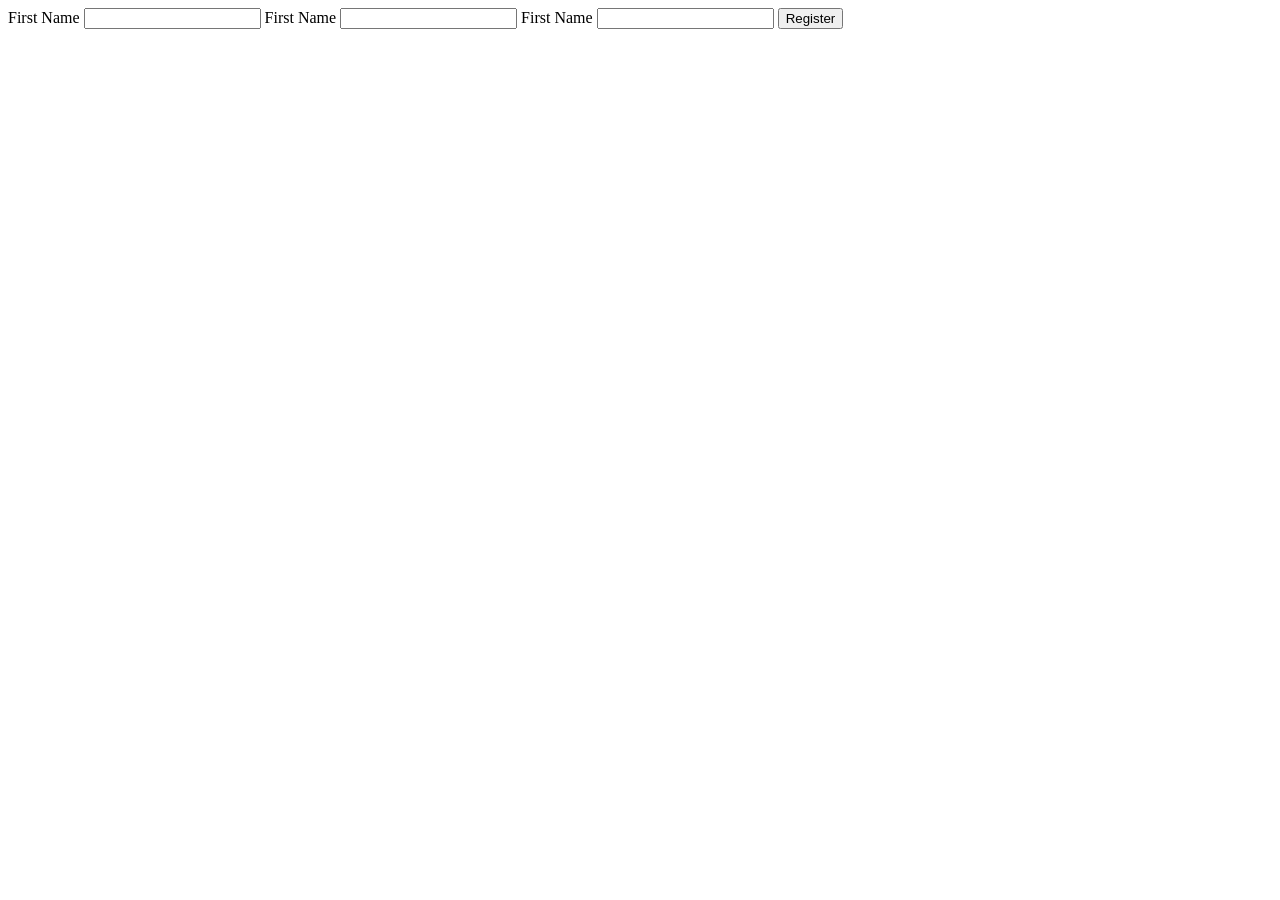
<file: assets/pages/register.html>
<!doctype html>
<html lang="en">
  <head>
    <meta charset="UTF-8" />
    <meta name="viewport" content="width=device-width, initial-scale=1.0" />
    <title>Task Master</title>
    <link rel="apple-touch-icon" href="/assets/icons/icon-192.png" />
    <meta name="theme-color" content="#1a1a2e" />
    <link rel="manifest" href="/manifest.json" />
  </head>
  <body>
    <form id="register-form">
      <label for="firstName">First Name</label>
      <input type="text" id="firstName" name="firstName" required />

      <label for="lastName">First Name</label>
      <input type="text" id="lastName" name="lastName" required />

      <label for="email">First Name</label>
      <input type="email" id="email" name="email" required />

      <button>Register</button>
    </form>

    <script src="../javascript/register.js"></script>
    <script src="/assets/javascript/pwa-register.js"></script>
  </body>
</html>
</file>
